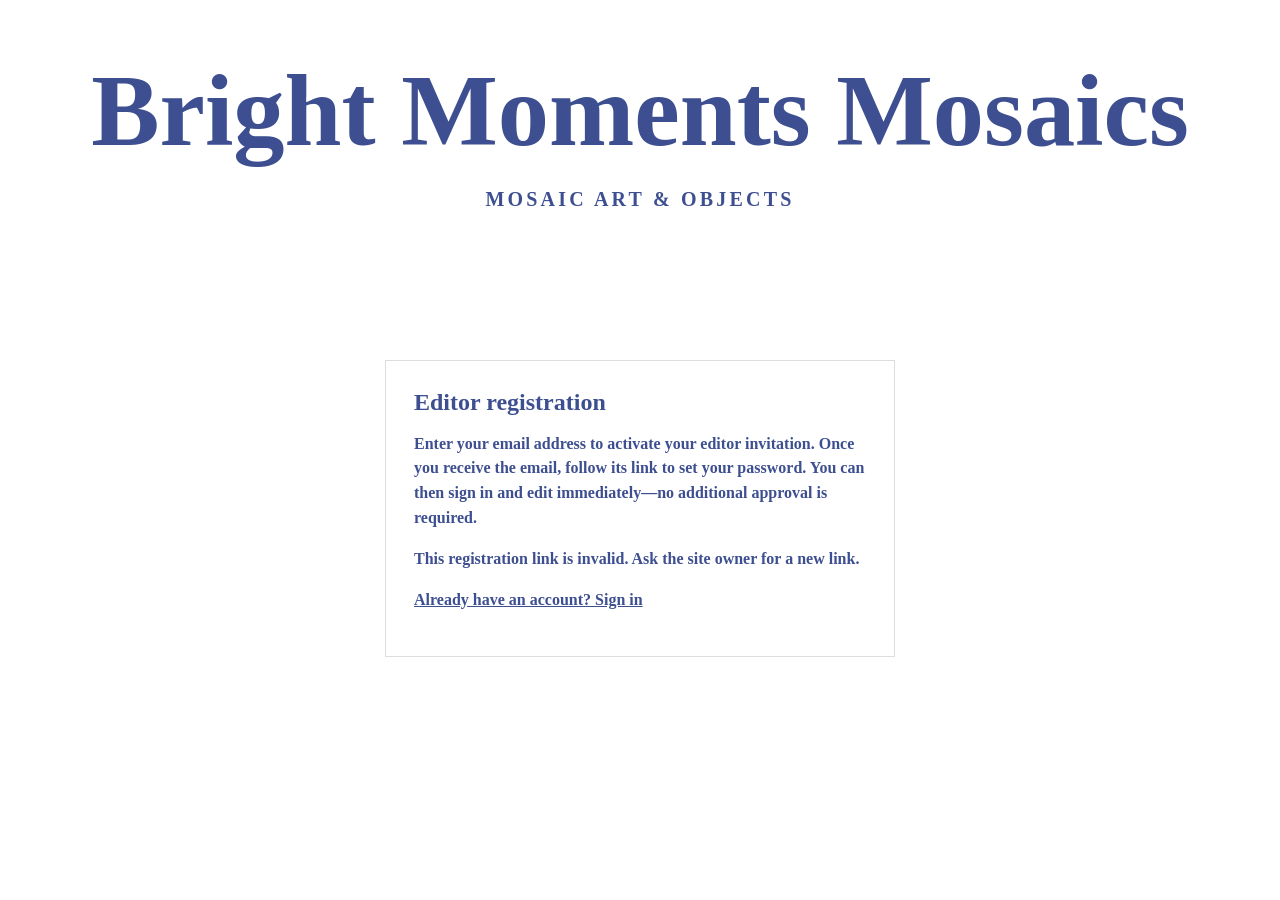
<file: register.html>
<!doctype html>
<html lang="en">
<head>
<meta charset="utf-8">
<meta name="viewport" content="width=device-width, initial-scale=1">
<meta name="robots" content="noindex, nofollow">
<meta name="referrer" content="no-referrer">
<title>Bright Moments · Editor Registration</title>
<link rel="stylesheet" href="admin.css?v=20261026-white-buttons-1">
<style>
.registration{max-width:510px;margin:48px auto 90px;padding:28px;border:1px solid #ddd}
.registration h2{margin:0 0 16px;font-weight:700}
.registration p{line-height:1.55}
.registration label{display:block;margin:20px 0 8px}
.registration input{width:100%;font-size:16px;padding:14px}
.registration button{margin:18px 0 0}
.registration [hidden]{display:none}
#registerMessage{min-height:24px}
</style>
</head>
<body>
<header><a id="brandNavigation" class="brand-link" href="./" aria-label="Bright Moments Mosaics home"><h1>Bright Moments Mosaics</h1><p>Mosaic Art &amp; Objects</p></a></header>
<main>
<section class="registration">
<h2>Editor registration</h2>
<p>Enter your email address to activate your editor invitation. Once you receive the email, follow its link to set your password. You can then sign in and edit immediately—no additional approval is required.</p>
<form id="registrationForm">
<label for="registrationEmail">Email address</label>
<input id="registrationEmail" type="email" autocomplete="email" required>
<button type="submit">Create account</button>
</form>
<p id="registerMessage" role="status" aria-live="polite"></p>
<p><a href="./admin.html">Already have an account? Sign in</a></p>
</section>
</main>
<script src="supabase-config.js"></script>
<script src="brand-navigation.js?v=20261027-home-edit-shortcut-1"></script>
<script src="register.js"></script>
</body>
</html>
</file>
<file: admin.css>
*{box-sizing:border-box}body{margin:0;background:#fff;color:var(--navy);font-family:'Comic Sans MS','Comic Sans',cursive;font-weight:700}header{text-align:center;padding:55px 15px 26px}header h1{font-size:clamp(2.9rem,8vw,7rem);font-weight:700;line-height:1.1;margin:0}header p{font-size:20px;letter-spacing:.16em;text-transform:uppercase}.hero{position:relative;max-width:960px;margin:auto}.hero img{width:100%;height:auto;display:block}main{max-width:1350px;margin:auto;padding:55px 30px 100px}#login,.panel{max-width:650px;margin:0 auto 35px;padding:24px;border:1px solid #ddd}h2{font-weight:700}input,select,button{font:inherit;padding:11px;color:var(--navy)}input,select{border:1px solid #999;max-width:100%}#signin input,#upload input,#upload select{display:block;width:100%;margin:10px 0}button{cursor:pointer;background:#b6d6a0;border:0;margin:4px}button:hover{filter:brightness(.94)}button:focus-visible{outline:2px solid #111}#actions{margin:25px 0;text-align:center}.items{display:grid;grid-template-columns:repeat(3,minmax(0,1fr));gap:45px 22px}.item{position:relative;min-width:0}.photo{background:#fff;aspect-ratio:4/5;display:flex;align-items:center;justify-content:center;outline:2px solid transparent;outline-offset:-2px}.item:hover .photo,.item:focus-within .photo{outline-color:#111}.photo img{display:block;width:100%;height:100%;object-fit:contain}.item h3{font-size:19px;font-weight:700;margin:13px 0 0}.check{position:absolute;top:10px;left:10px;border:2px solid #111;border-radius:50%;background:white;width:42px;height:42px;opacity:0;font-size:22px;padding:0}.item:hover .check,.check:focus,.check[aria-pressed=true]{opacity:1}.check[aria-pressed=true]{background:#b6d6a0}#message,#status{min-height:25px}footer{text-align:center;padding:30px}@media(max-width:800px){.items{grid-template-columns:repeat(2,1fr)}}@media(max-width:560px){.items{grid-template-columns:1fr}main{padding:35px 16px}.check{opacity:1}}.hero .primary{position:absolute;bottom:0;left:0;right:0;display:flex;justify-content:space-between}.hero .primary button{width:33.333%;margin:0;background:rgba(233,164,169,.94);font-size:clamp(21px,3vw,33px);color:white;padding:20px}.hero .primary [data-section=gallery]{background:rgba(242,211,107,.94)}.secondary{display:flex;justify-content:center;flex-wrap:wrap;margin:22px 0 35px}.secondary button{color:white;margin:0;padding:15px 21px;font-size:17px}.secondary [data-category=art]{background:#f2a277}.secondary [data-category=coasters]{background:#c9b4dc}.secondary [data-category=mirrors]{background:#e9a4a9}.secondary [data-category=jewelry]{background:#f2d36b}.secondary button[aria-selected=true]{filter:brightness(.90)}@media(max-width:560px){.hero .primary button{padding:12px 8px;font-size:20px}}
#editor>h2{text-align:center;font-weight:700;margin:10px auto 22px}#editor>p{max-width:850px;margin:8px auto 25px;text-align:center}#upload{margin-bottom:18px}#actions{display:flex;flex-wrap:wrap;justify-content:center;gap:8px;margin:30px 0 12px}#actions button{background:#fff;border:1px solid #b5aba6;margin:0}.secondary button{font-weight:700}.item>p{font-size:12px;text-transform:capitalize;color:#746f6b;margin:4px 0 0}.check{z-index:2}.item .check[aria-pressed=true]{opacity:1}
/* Tab creation sits directly below the management instructions. */
.create-tab{max-width:650px;margin:24px auto 15px;padding:18px 22px;border:1px solid #ddd;background:#fff}
.create-tab label{display:block;font-size:18px;margin:0 0 9px}
.create-tab-row{display:flex;align-items:stretch;gap:8px}
.create-tab-row input{flex:1;min-width:0;padding:12px;font-size:16px;border:1px solid #999}
.create-tab-row button{margin:0;padding:12px 20px;background:#b6d6a0;white-space:nowrap}
.create-tab #tabMessage{margin:9px 0 0;min-height:1.25em;font-size:14px;text-align:left}
.reorder-tip{max-width:800px;margin:15px auto 30px;text-align:center;color:#655f5c;font-size:14px}
.secondary{flex-wrap:wrap}
.item.selected .photo{outline-color:#67635f;cursor:grab;touch-action:none}
.item.selected:active .photo{cursor:grabbing}
.item.drag-target .photo{outline:3px dashed #111;outline-offset:-3px;background:#f9f8f5}
body.reordering .item{cursor:move}
@media(max-width:560px){.create-tab-row{flex-wrap:wrap}.create-tab-row button{width:100%}}

@media(hover:none){.check{opacity:1}}

/* During session restoration show a neutral status, never a misleading login flash. */
body[data-auth-state="checking"] #login,body[data-auth-state="checking"] #editor{display:none!important}

/* Whole-cell selection and drag; the corner circle is only an indicator. */
.item{cursor:grab;user-select:none;-webkit-user-select:none;touch-action:pan-y}
.item .photo img{-webkit-user-drag:none;pointer-events:none}
.item .check{display:flex;align-items:center;justify-content:center;pointer-events:none;opacity:0;padding:0;z-index:2}
.item:hover .check,.item.selected .check,.item:focus-visible .check{opacity:1}
.item.selected .check{background:#b6d6a0}
.item .check:not(:empty){color:#111}
.item.drag-source{opacity:.55;cursor:grabbing}
.item.drag-source .photo{outline-color:#111}
.item.drag-target .photo{outline:3px dashed #111;outline-offset:-3px}
.item.selected{touch-action:none}
body.reordering,body.reordering *{cursor:grabbing!important}
.item:focus-visible{outline:2px solid #111;outline-offset:4px}
@media(hover:none){.item .check{opacity:0}.item.selected .check{opacity:1}}

.invite-panel{max-width:650px;margin:28px auto 30px;padding:20px 22px;border:1px solid #ddd;background:#fff}
.invite-panel h2{font-size:22px;margin:0 0 12px}
.invite-panel label{display:block;margin:0 0 9px}
.invite-row{display:flex;gap:10px;align-items:stretch}
.invite-row input{flex:1;min-width:0;border:1px solid #999;padding:12px}
.invite-row button{margin:0;white-space:nowrap}
#inviteMessage{min-height:20px;font-size:14px}
@media(max-width:560px){.invite-row{flex-wrap:wrap}.invite-row button{width:100%}}

/* Selected and moving images use a solid blue outline. */
.item.selected .photo,
.item.drag-source .photo,
.item.drag-target .photo,
.item.selected:hover .photo,
.item.drag-target:hover .photo{outline:3px solid #2469df!important;outline-offset:-3px!important;box-shadow:none}
.item .check{border-color:#2469df}
.item.selected .check{background:#2469df;color:#fff!important}
.item.drag-target .photo{background:#eff5ff}
.editable-photo-title{cursor:text}
.editable-photo-title:hover,.editable-photo-title:focus-visible{color:#2469df;text-decoration:underline;text-decoration-style:dotted;text-underline-offset:4px}
.photo-title-input{display:block;width:100%;font-family:inherit;font-size:19px;font-weight:700;margin-top:12px;padding:6px 8px;outline:2px solid #2469df;border:1px solid #2469df;background:white}
.access-panel{max-width:780px;margin:32px auto;padding:22px 24px;border:1px solid #ddd}
.access-panel h2{font-size:24px;margin:0 0 16px}
.access-panel label{display:block;margin:14px 0 8px}
.access-invite-row,.access-link-row,.access-review-header,.access-actions{display:flex;align-items:center;gap:10px;flex-wrap:wrap}
.access-link-row input{flex:1;min-width:200px}
.access-muted{font-size:13px;color:#736d69}
#accessMessage{font-size:14px;min-height:18px}
.access-review-header{justify-content:space-between;border-top:1px solid #e2e2e2;margin-top:24px;padding-top:8px}
.access-review-header h3{font-size:18px;font-weight:700}
.account-row{display:flex;justify-content:space-between;align-items:center;gap:15px;border-bottom:1px solid #eee;padding:12px 0}
.account-row-email{font-size:15px;overflow-wrap:anywhere}
.account-status{display:inline-block;font-size:12px;color:#736d69;margin-top:4px}
.account-list:empty:before{content:"No registered accounts yet.";font-size:14px;color:#736d69}
.account-row button{font-size:13px;padding:7px 11px}
@media(max-width:560px){.access-panel{padding:16px}.account-row{flex-direction:column;align-items:flex-start}}

.access-panel{margin-top:65px}.access-panel summary{cursor:pointer;font-size:20px;padding:8px 4px;user-select:none}.access-panel summary:hover{color:#2469df}.access-panel[open] summary{border-bottom:1px solid #ddd;margin-bottom:19px}

/* The photograph is a genuine drag surface; titles remain editable separately. */
.item .photo{touch-action:none;cursor:grab;user-select:none;-webkit-user-select:none}
.item.drag-source .photo{cursor:grabbing}
.item.selected .photo,.item.drag-target .photo,.item.drag-source .photo{outline:3px solid #2469df!important;outline-offset:-3px!important}
.item .check{pointer-events:none}
.secondary [data-category],.primary [data-section]{cursor:pointer}

/* Inline photograph titles remain editable despite disabling drag text-selection. */
.photo-title-input{user-select:text;-webkit-user-select:text;touch-action:auto}

/* The brand title and subtitle act as one keyboard-accessible home/editor link. */
header .brand-link{display:inline-block;text-decoration:none;color:inherit;cursor:pointer}
header .brand-link:focus-visible{outline:2px solid #3d3c3a;outline-offset:6px}
header .brand-link h1,header .brand-link p{color:inherit}

/* Navy for headings and ordinary text; white for every tab and button. */
:root{--navy:#3D4F90;--comic:'Comic Sans MS','Comic Sans',cursive}
body,input,select,textarea,option{font-family:var(--comic);color:var(--navy)}
a,a:visited,header .brand-link,header .brand-link h1,header .brand-link p{color:var(--navy)}
input::placeholder,textarea::placeholder{color:var(--navy);opacity:.7}
.item>p,.reorder-tip,.access-muted,.account-status,.account-list:empty:before,.access-panel summary:hover,.editable-photo-title:hover,.editable-photo-title:focus-visible{color:var(--navy)}
button,.hero .primary button,.secondary button,.hero .primary [data-section],.secondary [data-category]{font-family:var(--comic);color:#fff}
/* Action buttons were white-on-white after the font change: give them a solid navy background. */
#actions button{background:var(--navy);border-color:var(--navy);color:#fff}

#upload button[type="submit"]{transition:background-color .16s ease,box-shadow .16s ease}
#upload.has-files button[type="submit"]{background:#176b34;color:#fff;font-weight:900;box-shadow:inset 0 0 0 2px #0b4924}
#upload.upload-complete button[type="submit"]{background:#104b26;color:#fff;font-weight:900;box-shadow:inset 0 0 0 2px #073718}

#moveImage[aria-pressed="true"]{background:#2469df;color:#fff;border-color:#2469df}
body.moving-images .secondary [data-category]{font-weight:900!important;filter:saturate(1.45) brightness(1.04);border:2px solid transparent;box-shadow:0 0 0 1px rgba(0,0,0,.2);position:relative;z-index:1;transition:transform .15s,filter .15s,border-color .15s}
body.moving-images .secondary [data-category]:hover,
body.moving-images .secondary [data-category]:focus-visible{transform:scale(1.10);filter:saturate(1.7) brightness(1.06);z-index:2;border-color:#2469df}
#moveConfirmation{position:fixed;left:0;right:0;bottom:0;z-index:100;background:#2469df;color:white;text-align:center;font-size:19px;padding:16px 25px;box-shadow:0 -3px 13px rgba(0,0,0,.12)}
#moveConfirmation[hidden]{display:none}
#moveImage[aria-pressed="true"]{background:#2469df;color:#fff;border-color:#2469df}
/* Move confirmations are messages, not buttons, so their text stays navy. */
#moveConfirmation{background:#dbe9ff;color:var(--navy)}

/* Editor-only category tab reordering. */
#editor .secondary button[data-category]{touch-action:none;cursor:grab;user-select:none;-webkit-user-select:none}
#editor .secondary .tab-dragging{cursor:grabbing!important;opacity:.55;outline:3px dashed var(--navy);outline-offset:-3px}
#editor .secondary .tab-drop-target{outline:3px solid #2451a4!important;outline-offset:-3px;filter:brightness(.85)}
body.reordering-tabs{user-select:none;-webkit-user-select:none}
#actions #deleteTab{background:#802c43;color:#fff;border-color:#802c43;font-weight:800}
#actions #deleteTab:hover,#confirmDeleteTab:hover{background:#682035}
#actions #deleteTab[hidden],#deleteTabTransfer[hidden]{display:none!important}
#deleteTabDialog{width:min(510px,calc(100vw - 32px));max-width:100%;border:1px solid #ad9da4;border-radius:8px;padding:26px;background:white;color:var(--navy);box-shadow:0 10px 45px rgba(0,0,0,.18)}
#deleteTabDialog::backdrop{background:rgba(20,20,30,.42)}
#deleteTabDialog h3{margin:0 0 12px;font-size:21px}
#deleteTabDialog p{line-height:1.5}
#deleteTabTransfer label{display:block;margin:12px 0 6px}
#deleteTabDestination{width:100%}
#deleteTabError{min-height:1.3em}
.delete-tab-actions{display:flex;justify-content:flex-end;gap:10px;flex-wrap:wrap}
#confirmDeleteTab{background:#802c43;color:#fff;font-weight:800}
#cancelDeleteTab{background:#e5e8ee;color:var(--navy)}

/* Editor photo ordering uses per-photo buttons, never dragging. */
#editor .item,#editor .item.selected,#editor .item .photo{cursor:pointer;touch-action:pan-y}
#editor .item.selected:active .photo{cursor:pointer}
#editor .item .photo{position:relative}
#editor .photo-reorder-controls{
 display:none;position:absolute;bottom:12px;left:50%;transform:translateX(-50%);
 z-index:5;gap:7px;align-items:center;padding:5px;background:rgba(255,255,255,.96);
 border:1px solid #c4ccdf;border-radius:11px;box-shadow:0 3px 12px rgba(0,0,0,.14)
}
#editor .item.selected .photo-reorder-controls{display:flex}
#editor .photo-reorder-controls button{
 display:flex;align-items:center;justify-content:center;margin:0;
 width:52px;height:42px;padding:0;border:0;border-radius:7px;
 font-size:26px;line-height:1;background:var(--navy);color:#fff;font-family:inherit;
 cursor:pointer
}
#editor .photo-reorder-controls button:hover:not(:disabled){background:#263d83}
#editor .photo-reorder-controls button:disabled{
 background:#c7cbd2;color:#fff;opacity:.7;cursor:not-allowed
}
#editor .photo-reorder-controls button:focus-visible{outline:3px solid #2469df;outline-offset:2px}

#deleteTabDestination:focus-visible{outline:2px solid #802c43;outline-offset:3px}
#confirmDeleteTab:disabled{opacity:.5;cursor:not-allowed}

/* The editor's smaller parent tabs choose the section to browse, or the
   destination section while Move Image is active. */
#editor .mini-section-nav{
 display:flex;justify-content:center;align-items:center;gap:8px;
 margin:24px auto 5px;flex-wrap:wrap
}
#editor .mini-section-nav button{
 min-width:120px;margin:0;padding:9px 20px;border:2px solid transparent;
 border-radius:6px;font-size:15px;font-weight:800;color:#fff;
 background:#c6899d;transition:background-color .16s,box-shadow .16s,transform .16s
}
#editor .mini-section-nav button[data-move-section="gallery"]{background:#bf9d46}
#editor .mini-section-nav button[aria-pressed="true"]{
 border-color:#243d76;box-shadow:0 0 0 2px rgba(36,61,118,.15);
 transform:translateY(-1px)
}
#editor .move-section-instruction{
 max-width:750px;margin:5px auto 0;text-align:center;
 font-size:13px;font-weight:800;color:var(--navy)
}
#editor .move-section-instruction[hidden]{display:none}
body.moving-images #editor .mini-section-nav button[data-move-section="store"]{background:#32749c}
body.moving-images #editor .mini-section-nav button[data-move-section="gallery"]{background:#b04e7c}
body.moving-images #editor .mini-section-nav button[aria-pressed="true"]{
 box-shadow:0 0 0 3px rgba(36,105,223,.3);border-color:#2469df
}
body.moving-images #editor .secondary[data-move-palette="store"] button[data-category]{
 box-shadow:inset 0 -4px 0 rgba(255,255,255,.25),0 2px 4px rgba(20,35,75,.18)
}
body.moving-images #editor .secondary[data-move-palette="gallery"] button[data-category]{
 box-shadow:inset 0 -4px 0 rgba(255,255,255,.15),0 2px 4px rgba(70,30,55,.18)
}

/* Prices are edited only in the owner panel. */
#editor .store-price-panel{margin:12px 0 0;border:1px solid #c7d0e8;border-radius:6px;padding:12px;display:grid;gap:10px;background:#fbfcff}
#editor .store-price-panel>label{display:flex;flex-direction:column;gap:5px;font-size:13px;font-weight:800}
#editor .store-price-panel input[type="number"]{width:100%;font-size:16px;padding:8px;margin:0}
#editor .store-price-panel .store-available-label{display:flex;flex-direction:row;align-items:center;font-size:13px;gap:7px}
#editor .store-price-panel input[type="checkbox"]{width:20px;height:20px;accent-color:#248745}
#editor .store-price-panel button{margin:0;border:0;border-radius:5px;background:var(--navy);color:#fff;font-size:14px;padding:10px}
#editor .store-price-panel button:disabled{opacity:.55;cursor:wait}

.thumbnail-progress{margin:12px 0 20px;padding:10px 14px;border:1px solid #d1d9e5;border-radius:6px;background:#f8fbff}
.thumbnail-progress p{margin:5px 0;font-size:13px;line-height:1.5}
#optimizeExisting{font-family:inherit;background:#3d4f90;color:white;border:0;border-radius:4px;padding:9px 13px;font-size:13px;cursor:pointer}
#optimizeExisting[hidden]{display:none!important}
#optimizeExisting:disabled{opacity:.5;cursor:wait}
</file>
